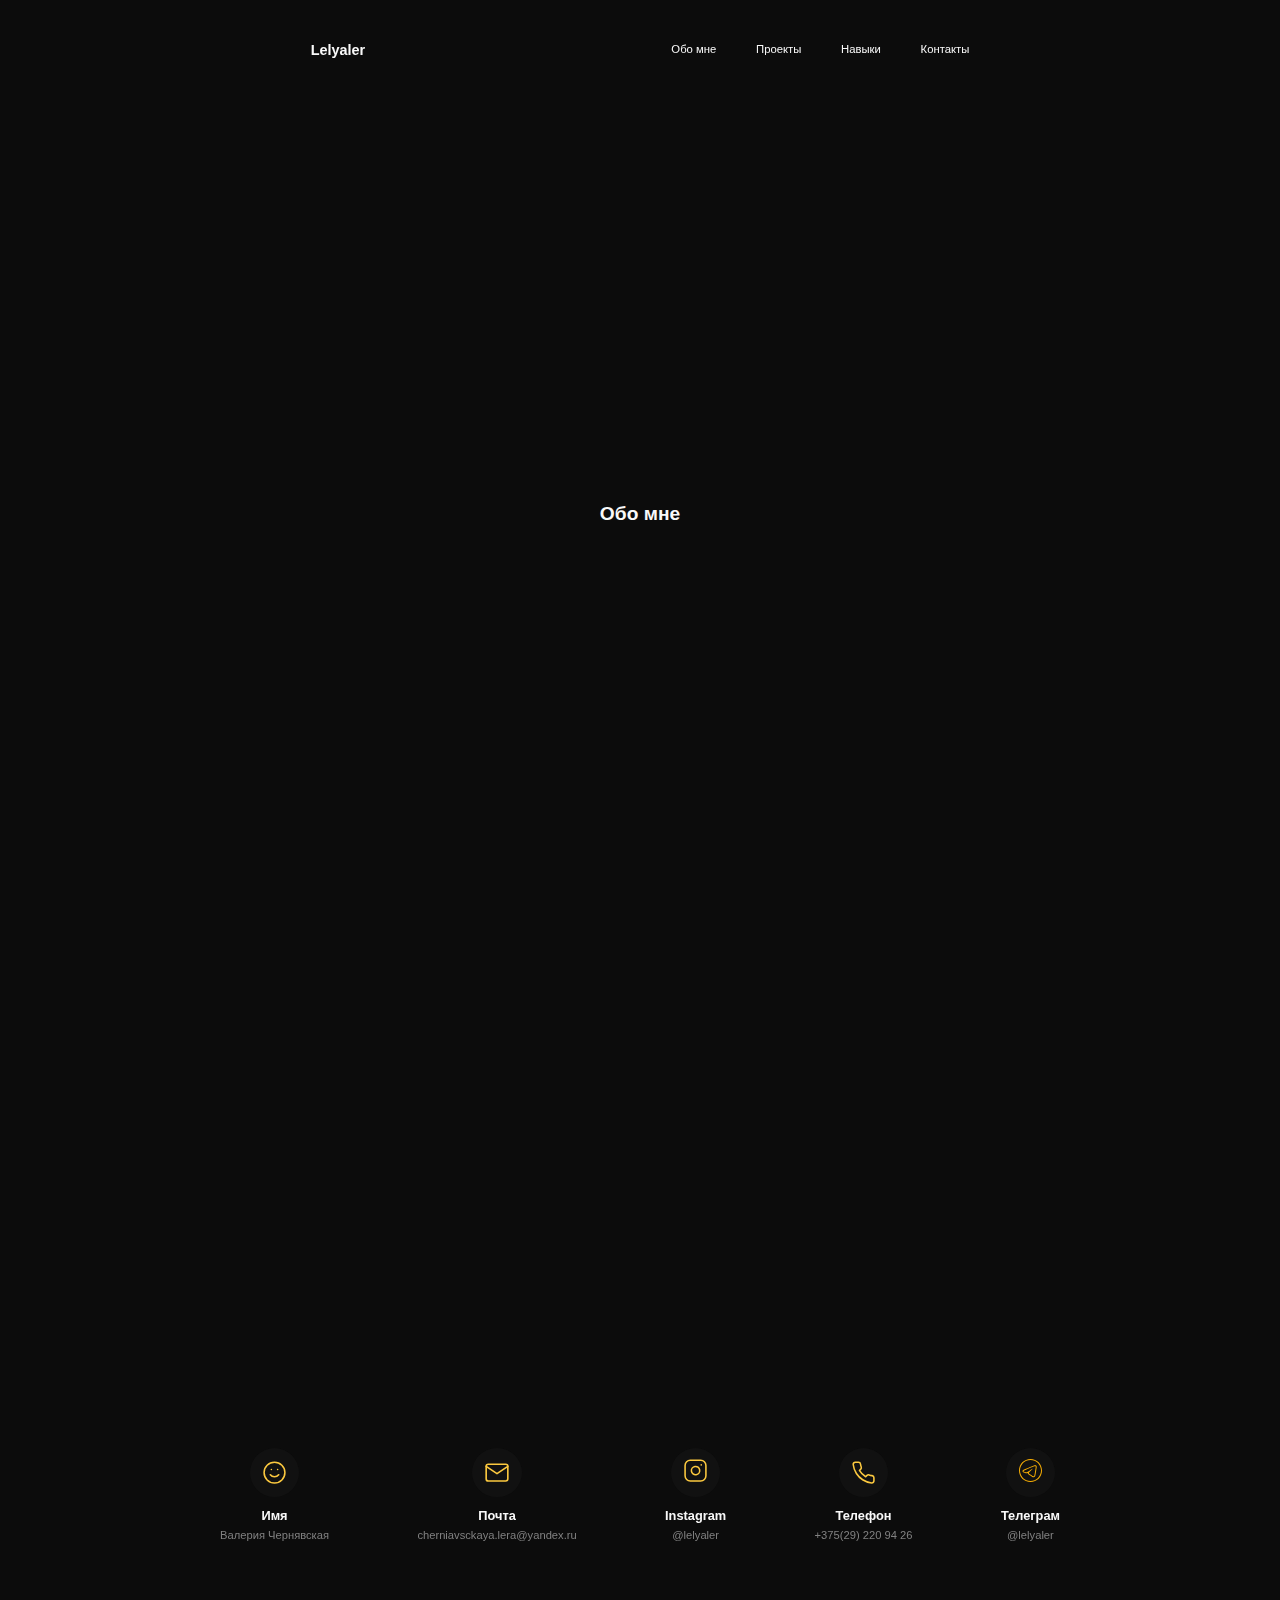
<file: index.htm>
﻿<!DOCTYPE html>
<html lang="ru">
  <head>
    <meta charset="UTF-8" />
    <meta http-equiv="X-UA-Compatible" content="IE=edge" />
    <meta name="viewport" content="width=device-width, initial-scale=1.0" />
    <link
      rel="icon"
      type="image/png"
      sizes="32x32"
      href="./images/favicon-32x32.png"
    />
    <link rel="stylesheet" href="style.css" />
    <title>Lelyaler Portfolio</title>
    <script src="./npm/gsap%403.12.5/dist/gsap.min.js"></script>
    <script src="./%40studio-freight/lenis%401.0.39/dist/lenis.min.js"></script>
    <script src="./ajax/libs/gsap/3.12.5/ScrollTrigger.min.js"></script>
    <script src="./splitting%401.0.6/dist/splitting.min.js"></script>
    <link rel="stylesheet" href="./splitting%401.0.6/dist/splitting.css" />

    <link
      rel="stylesheet"
      href="../splitting%401.0.6/dist/splitting-cells.css"
    />
  </head>
  <body>
    <div class="container">
      <header class="header">
        <div class="header__logo-block">
          <span class="header__logo">Lelyaler</span>
        </div>
        <nav class="header__nav">
          <ul class="header__nav-list">
            <li class="header__nav-item">
              <a href="#about" class="header__nav-link">Обо мне</a>
            </li>
            <li class="header__nav-item">
              <a href="#projects" class="header__nav-link">Проекты</a>
            </li>
            <li class="header__nav-item">
              <a href="#skills" class="header__nav-link">Навыки</a>
            </li>
            <li class="header__nav-item">
              <a href="#contacts" class="header__nav-link">Контакты</a>
            </li>
          </ul>
        </nav>
      </header>
      <main>
        <section class="information">
          <div class="information__about">
            <h1 class="information__title">
              Привет, меня зовут Лера
              <span class="information__hand">👋</span>
            </h1>
            <p class="information__subtitle">
              I`m
              <span class="information__subtitle-text"></span
              ><span class="pipe">|</span>
            </p>
            <div class="information__buttons">
              <a class="button button-yellow link link-btn" href="#projects"
                >Список работ</a
              >
              <a class="link link-btn button" href="#contacts">Контакты</a>
            </div>
          </div>
          <img
            class="information__image"
            src="./images/wwww.png"
            alt="main img"
          />
        </section>
        <section id="about" class="about">
          <div class="about__main">
            <h2 class="title" data-splitting="chars">Обо мне</h2>
            <p class="about__description" data-splitting="words">
              Я веб-разработчик с двухлетним опытом создания сайтов. Обладаю
              хорошими навыками в HTML, CSS и JavaScript. Занимаюсь разработкой
              сайтов "под ключ", включая: приобретение хостинга и домена,
              интеграцию верстки на CMS платформу WordPress, работу с хуками PHP
              и настройку админ-панели. Клиент сможет самостоятельно обновлять
              актуальную информацию на сайте без знаний кода. Я изучила
              необходимые технологии самостоятельно и применила их на практике,
              не прибегая к рекламным IT-курсам. Стремлюсь к постоянному
              профессиональному росту в веб-разработке и развиваюсь в области
              фронтенд-разработки.
            </p>
            <p class="about__description" data-splitting="words">
              Мои ключевые навыки: <br />
            </p>
            <p class="about__description" data-splitting="words">
              <strong>HTML и CSS:</strong>Уверенное знание семантического HTML,
              методологии БЭМ и написание чистого, поддерживаемого кода. Это
              улучшает читаемость, упрощает доработки, ускоряет загрузку сайта и
              повышает SEO-оптимизацию.<br />
            </p>
            <p class="about__description" data-splitting="words">
              <strong>JavaScript:</strong> Основы JavaScript, работа с DOM и
              создание интерактивных элементов для улучшения UX.<br />
            </p>
            <p class="about__description" data-splitting="words">
              <strong>Адаптивная и кросс-браузерная верстка:</strong> Создаю
              сайты, которые корректно работают на любых устройствах и во всех
              браузерах, даже если адаптивность не предусмотрена в макете. Это
              важно для удобства пользователей и может напрямую влиять на
              продажи, так как большинство посещений сейчас происходит с
              мобильных устройств.<br />
            </p>
            <p class="about__description" data-splitting="words">
              <strong>CSS Grid и Flexbox:</strong> Эффективное применение CSS
              Grid и Flexbox для создания гибких и адаптивных макетов.<br />
            </p>
            <p class="about__description" data-splitting="words">
              <strong>CSS-препроцессоры:</strong> Использую SCSS и LESS для
              написания модульного и масштабируемого кода, что упрощает
              поддержку и ускоряет процесс разработки за счет удобных функций
              препроцессоров, таких как вложенность и переменные.<br />
            </p>
            <p class="about__description" data-splitting="words">
              <strong>Инструменты сборки:</strong>
              Использование Gulp и Webpack для автоматизации процессов
              разработки, оптимизации и минификации кода, что ускоряет загрузку
              страниц и улучшает производительность сайта.<br />
            </p>
            <p class="about__description" data-splitting="words">
              <strong>CSS-фреймворки:</strong> Использование Tailwind CSS для
              быстрой и эффективной разработки интерфейсов. Этот фреймворк
              позволяет создавать гибкие и адаптивные макеты с минимальными
              трудозатратами, что ускоряет процесс разработки.<br />
            </p>
            <p class="about__description" data-splitting="words">
              <strong>WordPress и PHP:</strong> Уверенное создание сайтов на
              WordPress, разработка тем с нуля, кастомизация шаблонов и
              настройка функционала с использованием PHP.
            </p>
          </div>
          <div id="contacts" class="about__contacts">
            <ul class="about__list">
              <li class="about__list-item">
                <div class="about__contacts-img">
                  <img
                    src="./images/smile.svg"
                    class="about__contacts-icon"
                    alt="smile img"
                  />
                </div>
                <div class="about__contacts-info">
                  <h3 class="about__contacts-title">Имя</h3>
                  <span class="about__contacts-description"
                    >Валерия Чернявская</span
                  >
                </div>
              </li>
              <li class="about__list-item">
                <div class="about__contacts-img">
                  <img
                    src="./images/mail.svg"
                    class="about__contacts-icon"
                    alt="mail img"
                  />
                </div>
                <div class="about__contacts-info">
                  <h3 class="about__contacts-title">Почта</h3>
                  <span class="about__contacts-description"
                    >cherniavsckaya.lera@yandex.ru</span
                  >
                </div>
              </li>
              <li class="about__list-item">
                <div class="about__contacts-img">
                  <a href="https://www.instagram.com/lelyaler"
                    ><img
                      src="./images/instagram.svg"
                      class="about__contacts-icon"
                      alt="instagram img"
                  /></a>
                </div>
                <div class="about__contacts-info">
                  <h3 class="about__contacts-title">Instagram</h3>
                  <span class="about__contacts-description">@lelyaler</span>
                </div>
              </li>
              <li class="about__list-item">
                <div class="about__contacts-img">
                  <img
                    src="./images/phone.svg"
                    class="about__contacts-icon"
                    alt="phoone img"
                  />
                </div>
                <div class="about__contacts-info">
                  <h3 class="about__contacts-title">Телефон</h3>
                  <span class="about__contacts-description"
                    >+375(29) 220 94 26</span
                  >
                </div>
              </li>
              <li class="about__list-item">
                <div class="about__contacts-img">
                  <a href="https://t.me/lelyaler">
                    <img
                      src="./images/telegram.svg"
                      class="about__contacts-icon"
                      alt="telegram img"
                  /></a>
                </div>
                <div class="about__contacts-info">
                  <h3 class="about__contacts-title">Телеграм</h3>
                  <span class="about__contacts-description">@lelyaler</span>
                </div>
              </li>
            </ul>
          </div>
        </section>
        <section id="skills" class="skills">
          <div class="skills__inner">
            <h2 class="title" data-splitting="chars">Навыки</h2>
            <ul class="skills__list">
              <li class="skills__list-item">
                <div class="skills__list-item-inner">
                  <img
                    class="skills__item-img"
                    src="./images/html.svg"
                    alt="html logo"
                  />
                  <span class="skills__item-title">HTML5</span>
                </div>
              </li>
              <li class="skills__list-item">
                <div class="skills__list-item-inner">
                  <img
                    class="skills__item-img"
                    src="images/css.svg"
                    alt="css logo"
                  />
                  <span class="skills__item-title">CSS3</span>
                </div>
              </li>
              <li class="skills__list-item">
                <div class="skills__list-item-inner">
                  <img
                    class="skills__item-img"
                    src="./images/javascript.svg"
                    alt="javascript logo"
                  />
                  <span class="skills__item-title">JS</span>
                </div>
              </li>
              <li class="skills__list-item">
                <div class="skills__list-item-inner">
                  <img
                    class="skills__item-img"
                    src="./images/wordpress.svg"
                    alt="vuejs logo"
                  />
                  <span class="skills__item-title">WordPress</span>
                </div>
              </li>
              <li class="skills__list-item">
                <div class="skills__list-item-inner">
                  <img
                    class="skills__item-img"
                    src="./images/gulp.svg"
                    alt="gulp logo"
                  />
                  <span class="skills__item-title">Gulp</span>
                </div>
              </li>
              <li class="skills__list-item">
                <div class="skills__list-item-inner">
                  <img
                    class="skills__item-img"
                    src="./images/tailwind.svg"
                    alt="tailwind logo"
                  />
                  <span class="skills__item-title">Tailwind</span>
                </div>
              </li>
              <li class="skills__list-item">
                <div class="skills__list-item-inner">
                  <img
                    class="skills__item-img"
                    src="./images/sass.svg"
                    alt="sass logo"
                  />
                  <span class="skills__item-title">Sass</span>
                </div>
              </li>
              <li class="skills__list-item">
                <div class="skills__list-item-inner">
                  <img
                    class="skills__item-img"
                    src="./images/git.svg"
                    alt="git logo"
                  />
                  <span class="skills__item-title">Git</span>
                </div>
              </li>
            </ul>
          </div>
        </section>
        <section id="projects" class="projects">
          <h2 class="title" data-splitting="chars">Проекты</h2>
          <div class="projects__inner">
            <div class="projects__card">
              <div class="projects__card-img">
                <img
                  src="./images/Cyberpunk.jpg"
                  alt="Cyberpunk-img"
                  class="projects__card-image"
                />
              </div>
              <div class="projects__info">
                <h3 class="projects__info-title">Cyberpunk</h3>
                <div class="projects__link-container">
                  <a
                    class="link button button-yellow"
                    target="_blank"
                    href="https://lelyaler.github.io/Cyberpunk-only-html-css-js-/"
                  >
                    Посетить сайт
                  </a>
                  <a
                    class="link button"
                    target="_blank"
                    href="https://github.com/Lelyaler/Cyberpunk-only-html-css-js-?tab=readme-ov-file"
                  >
                    GitHub
                  </a>
                </div>
              </div>
            </div>
            <div class="projects__card">
              <div class="projects__card-img">
                <img
                  src="./images/Legal.png"
                  alt="Legal-img"
                  class="projects__card-image"
                />
              </div>
              <div class="projects__info">
                <h3 class="projects__info-title">Legal</h3>
                <div class="projects__link-container">
                  <a
                    class="link button button-yellow"
                    target="_blank"
                    href="https://lelyaler.github.io/Legal-website/"
                  >
                    Посетить сайт
                  </a>
                  <a
                    class="link button"
                    target="_blank"
                    href="https://github.com/Lelyaler/Legal-website"
                  >
                    GitHub
                  </a>
                </div>
              </div>
            </div>
            <div class="projects__card">
              <div class="projects__card-img">
                <img
                  src="./images/Symbiosis.png"
                  alt="Symbiosis"
                  class="projects__card-image"
                />
              </div>
              <div class="projects__info">
                <h3 class="projects__info-title">Symbiosis</h3>
                <div class="projects__link-container">
                  <a
                    class="link button button-yellow"
                    target="_blank"
                    href="https://symbioz.club/"
                  >
                    Посетить сайт
                  </a>
                  <a
                    class="link button"
                    target="_blank"
                    href="https://github.com/Lelyaler/Symbiosis"
                  >
                    GitHub
                  </a>
                </div>
              </div>
            </div>

            <div class="projects__card">
              <div class="projects__card-img">
                <img
                  src="./images/headphone.png"
                  alt="Headphone"
                  class="projects__card-image"
                />
              </div>
              <div class="projects__info">
                <h3 class="projects__info-title">Headphone</h3>
                <div class="projects__link-container">
                  <a
                    class="link button button-yellow"
                    target="_blank"
                    href="https://lelyaler.github.io/Headphone/"
                  >
                    Посетить сайт
                  </a>
                  <a
                    class="link button"
                    target="_blank"
                    href="https://github.com/Lelyaler/Headphone/tree/main"
                  >
                    GitHub
                  </a>
                </div>
              </div>
            </div>
            <div class="projects__card">
              <div class="projects__card-img">
                <img
                  src="./images/hike.png"
                  alt="hike"
                  class="projects__card-image"
                />
              </div>
              <div class="projects__info">
                <h3 class="projects__info-title">Bootstrap</h3>
                <div class="projects__link-container">
                  <a
                    class="link button button-yellow"
                    target="_blank"
                    href="https://lelyaler.github.io/hike/"
                  >
                    Посетить сайт
                  </a>
                  <a
                    class="link button"
                    target="_blank"
                    href="https://github.com/Lelyaler/hike"
                  >
                    GitHub
                  </a>
                </div>
              </div>
            </div>
            <div class="projects__card">
              <div class="projects__card-img">
                <img
                  src="./images/Tailwind.png"
                  alt="Tailwind-img"
                  class="projects__card-image"
                />
              </div>
              <div class="projects__info">
                <h3 class="projects__info-title">Tailwind</h3>
                <div class="projects__link-container">
                  <a
                    class="link button button-yellow"
                    target="_blank"
                    href="https://lelyaler.github.io/tailwind-site/"
                  >
                    Посетить сайт
                  </a>
                  <a
                    class="link button"
                    target="_blank"
                    href="https://github.com/Lelyaler/tailwind-site"
                  >
                    GitHub
                  </a>
                </div>
              </div>
            </div>
            <div class="projects__card">
              <div class="projects__card-img">
                <img
                  src="./images/event.png"
                  alt="Event-img"
                  class="projects__card-image"
                />
              </div>
              <div class="projects__info">
                <h3 class="projects__info-title">Event Agency</h3>
                <div class="projects__link-container">
                  <a
                    class="link button button-yellow"
                    target="_blank"
                    href="https://lelyaler.github.io/Event-Agency/"
                  >
                    Посетить сайт
                  </a>
                  <a
                    class="link button"
                    target="_blank"
                    href="https://github.com/Lelyaler/Event-Agency"
                  >
                    GitHub
                  </a>
                </div>
              </div>
            </div>
            <div class="projects__card">
              <div class="projects__card-img">
                <img
                  src="./images/Travel.jpg"
                  alt="Travel-img"
                  class="projects__card-image"
                />
              </div>
              <div class="projects__info">
                <h3 class="projects__info-title">Travel</h3>
                <div class="projects__link-container">
                  <a
                    class="link button button-yellow"
                    target="_blank"
                    href="https://lelyaler.github.io/Travel-website/"
                  >
                    Посетить сайт
                  </a>
                  <a
                    class="link button"
                    target="_blank"
                    href="https://github.com/Lelyaler/Travel-website"
                  >
                    GitHub
                  </a>
                </div>
              </div>
            </div>
            <div class="projects__card">
              <div class="projects__card-img">
                <img
                  src="./images/sneakmax.png"
                  alt="Tailwind-img"
                  class="projects__card-image"
                />
              </div>
              <div class="projects__info">
                <h3 class="projects__info-title">Sneakmax</h3>
                <div class="projects__link-container">
                  <a
                    class="link button button-yellow"
                    target="_blank"
                    href="https://lelyaler.github.io/Sneakmax/"
                  >
                    Посетить сайт
                  </a>
                  <a
                    class="link button"
                    target="_blank"
                    href="https://github.com/Lelyaler/Sneakmax"
                  >
                    GitHub
                  </a>
                </div>
              </div>
            </div>
            <div class="projects__card">
              <div class="projects__card-img">
                <img
                  src="./images/Animation-web.png"
                  alt="Animation-img"
                  class="projects__card-image"
                />
              </div>
              <div class="projects__info">
                <h3 class="projects__info-title">Animation-web</h3>
                <div class="projects__link-container">
                  <a
                    class="link button button-yellow"
                    target="_blank"
                    href="https://lelyaler.github.io/Animation-web/"
                  >
                    Посетить сайт
                  </a>
                  <a
                    class="link button"
                    target="_blank"
                    href="https://github.com/Lelyaler/Animation-web"
                  >
                    GitHub
                  </a>
                </div>
              </div>
            </div>
            <div class="projects__card">
              <div class="projects__card-img">
                <img
                  src="./images/WaveRider.jpg"
                  alt="WaveRider-img"
                  class="projects__card-image"
                />
              </div>
              <div class="projects__info">
                <h3 class="projects__info-title">WaveRider</h3>
                <div class="projects__link-container">
                  <a
                    class="link button button-yellow"
                    target="_blank"
                    href="https://lelyaler.github.io/WaveRider-website/"
                  >
                    Посетить сайт
                  </a>
                  <a
                    class="link button"
                    target="_blank"
                    href="https://github.com/Lelyaler/WaveRider-website"
                  >
                    GitHub
                  </a>
                </div>
              </div>
            </div>
          </div>
        </section>
      </main>
    </div>
    <script src="main.js"></script>
  </body>
</html>
</file>
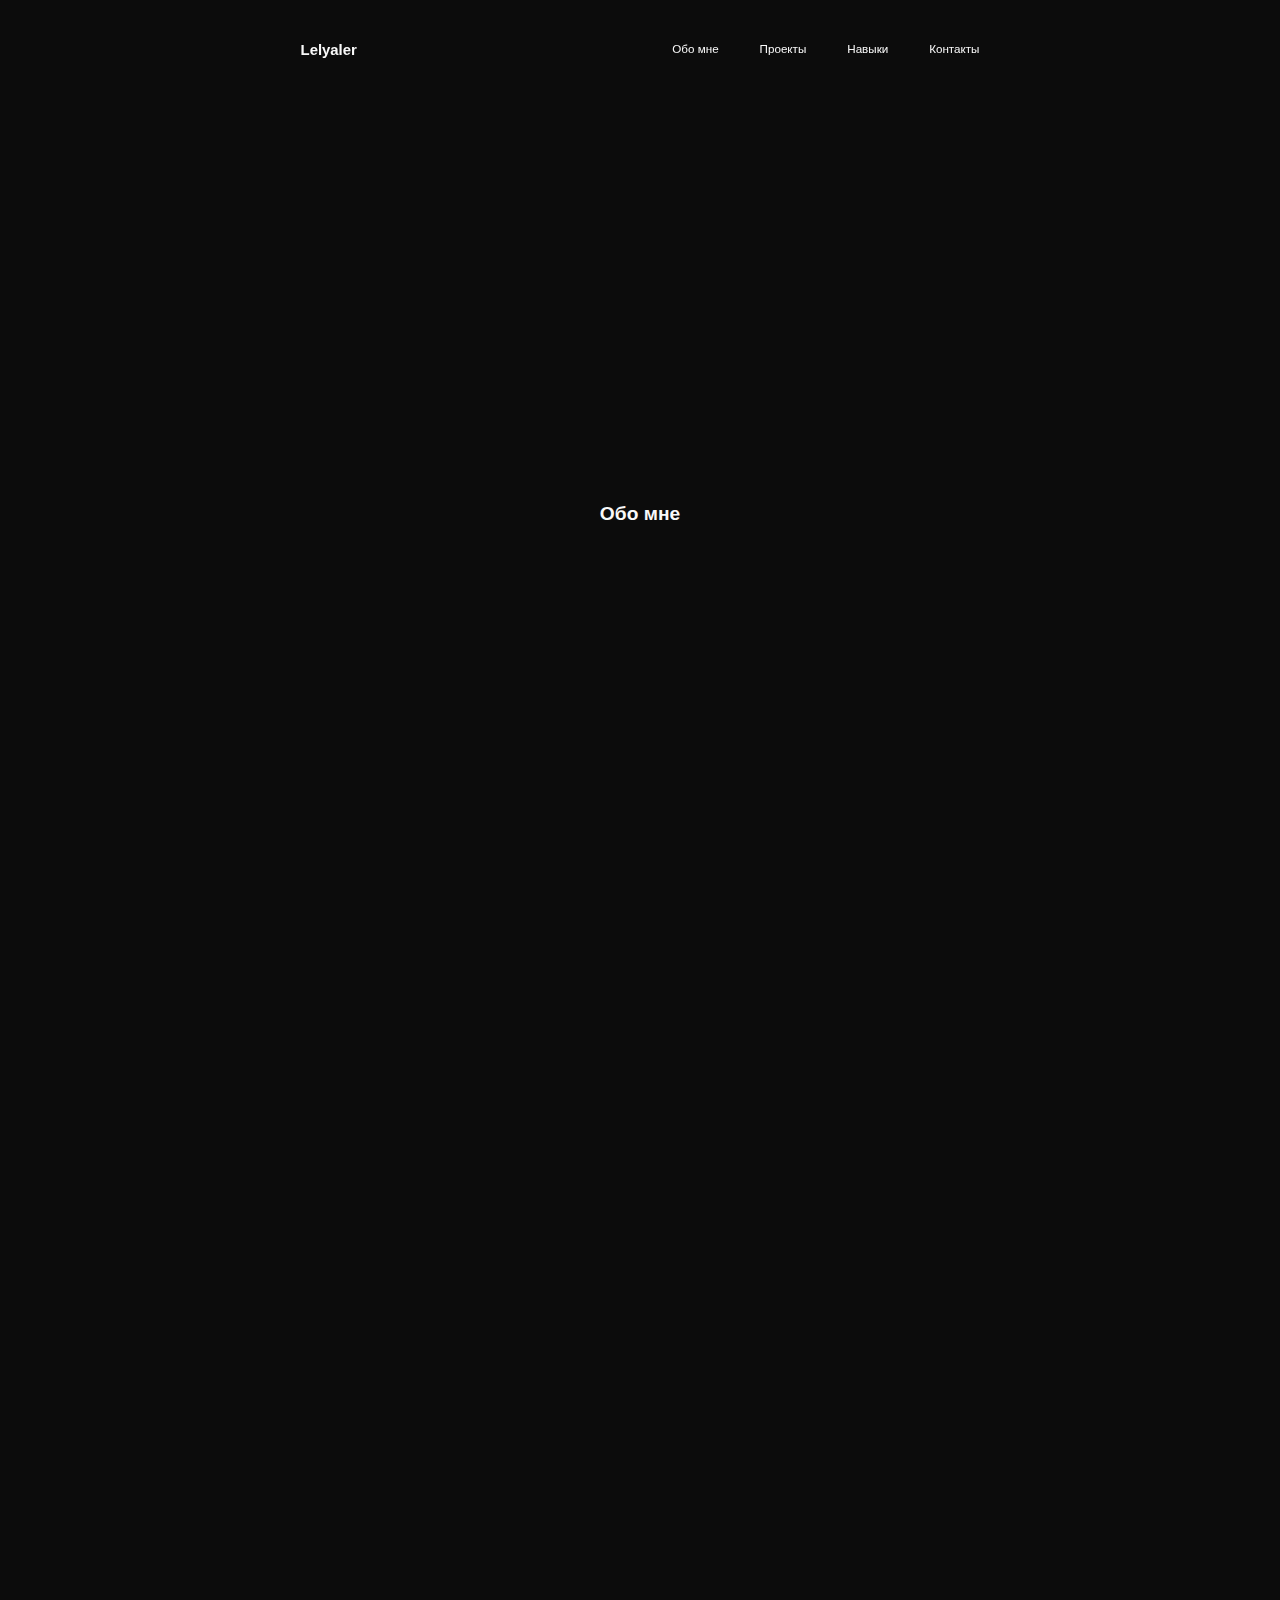
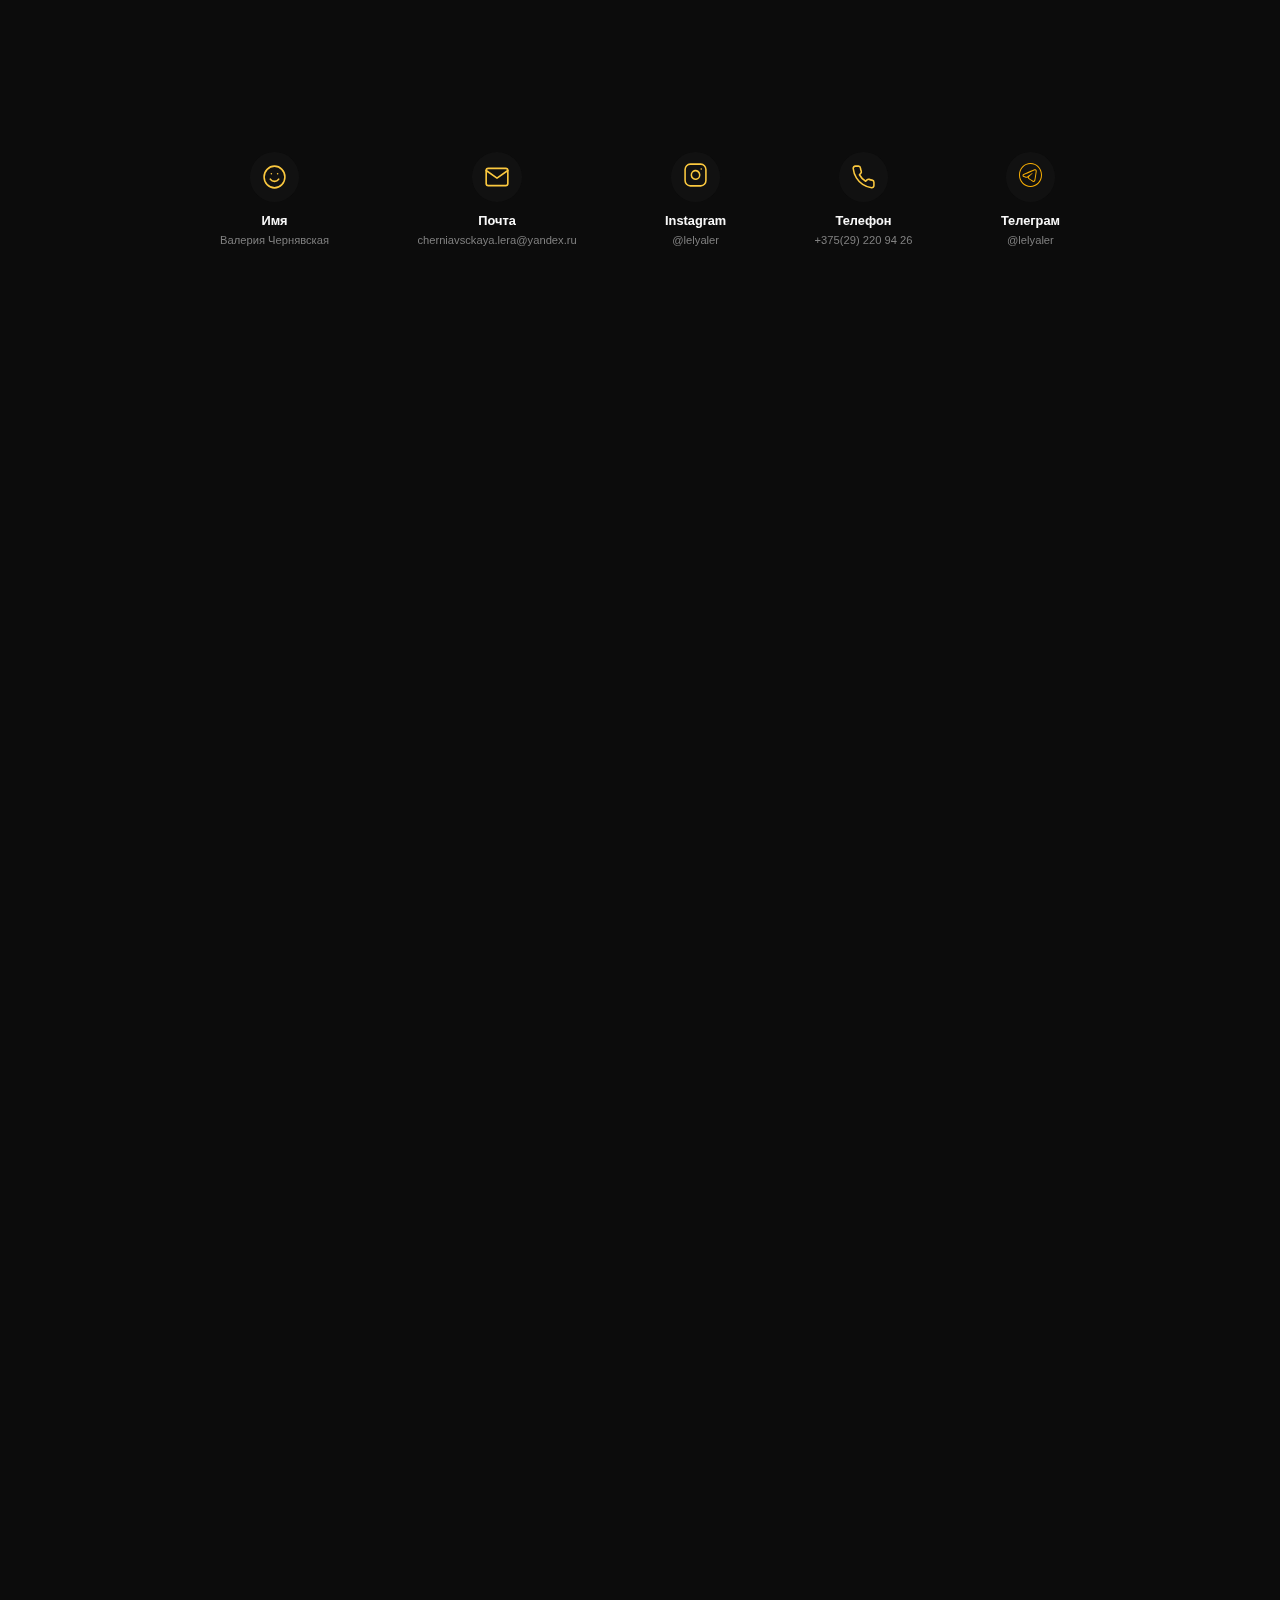
<file: index.html>
﻿<!DOCTYPE html>
<html lang="ru">
  <head>
    <meta charset="UTF-8" />
    <meta http-equiv="X-UA-Compatible" content="IE=edge" />
    <meta name="viewport" content="width=device-width, initial-scale=1.0" />
    <link
      rel="icon"
      type="image/png"
      sizes="32x32"
      href="./images/favicon-32x32.png"
    />
    <link rel="stylesheet" href="style.css" />
    <title>Lelyaler Portfolio</title>
    <script src="./npm/gsap%403.12.5/dist/gsap.min.js"></script>
    <script src="./%40studio-freight/lenis%401.0.39/dist/lenis.min.js"></script>
    <script src="./ajax/libs/gsap/3.12.5/ScrollTrigger.min.js"></script>
    <script src="./splitting%401.0.6/dist/splitting.min.js"></script>
    <link rel="stylesheet" href="./splitting%401.0.6/dist/splitting.css" />

    <link
      rel="stylesheet"
      href="../splitting%401.0.6/dist/splitting-cells.css"
    />
  </head>
  <body>
    <div class="container">
      <header class="header">
        <div class="header__logo-block">
          <span class="header__logo">Lelyaler</span>
        </div>
        <nav class="header__nav">
          <ul class="header__nav-list">
            <li class="header__nav-item">
              <a href="#about" class="header__nav-link">Обо мне</a>
            </li>
            <li class="header__nav-item">
              <a href="#projects" class="header__nav-link">Проекты</a>
            </li>
            <li class="header__nav-item">
              <a href="#skills" class="header__nav-link">Навыки</a>
            </li>
            <li class="header__nav-item">
              <a href="#contacts" class="header__nav-link">Контакты</a>
            </li>
          </ul>
        </nav>
      </header>
      <main>
        <section class="information">
          <div class="information__about">
            <h1 class="information__title">
              Привет, меня зовут Лера
              <span class="information__hand">👋</span>
            </h1>
            <p class="information__subtitle">
              I`m
              <span class="information__subtitle-text"></span
              ><span class="pipe">|</span>
            </p>
            <div class="information__buttons">
              <a class="button button-yellow link link-btn" href="#projects"
                >Список работ</a
              >
              <a class="link link-btn button" href="#contacts">Контакты</a>
            </div>
          </div>
          <img
            class="information__image"
            src="./images/wwww.png"
            alt="main img"
          />
        </section>
        <section id="about" class="about">
          <div class="about__main">
            <h2 class="title" data-splitting="chars">Обо мне</h2>
            <p class="about__description" data-splitting="words">
              Я веб-разработчик с двухлетним опытом создания сайтов. В настоящее
              время работаю фронтенд-разработчиком в компании
              <strong>MaxBitSolution (iGaming)</strong>, где занимаюсь
              разработкой адаптивных веб-интерфейсов, а также созданием и
              кастомизацией шаблонов на WordPress. Параллельно с работой в найме
              я готова брать проекты на фрилансе, помогая клиентам реализовывать
              идеи.<br />
            </p>
            <p class="about__description" data-splitting="words">
              Я изучила необходимые технологии самостоятельно и применила их на
              практике, не прибегая к рекламным IT-курсам. Развиваюсь в области
              фронтенд-разработки.<br />
            </p>
            <p class="about__description" data-splitting="words">
              Обладаю хорошими навыками в
              <strong>HTML, CSS и JavaScript</strong>. Занимаюсь разработкой
              сайтов "под ключ", включая: приобретение хостинга и домена,
              интеграцию верстки на CMS платформу WordPress, работу с хуками PHP
              и настройку админ-панели. Клиент сможет обновлять актуальную
              информацию на сайте без знаний кода. Я готова создать сайт по
              вашим референсам: даже если у вас нет готового макета, достаточно
              иметь представление о том, как должен выглядеть и работать ваш
              будущий сайт. Мы вместе обсудим идеи, и я предложу оптимальное
              решение, которое будет соответствовать вашим ожиданиям.<br />
            </p>

            <p class="about__description" data-splitting="words">
              <strong>Мои ключевые навыки: </strong> <br />
            </p>
            <p class="about__description" data-splitting="words">
              <strong>HTML и CSS:</strong> Уверенное знание семантического HTML,
              методологии БЭМ и написание чистого, поддерживаемого кода. Это
              улучшает читаемость, упрощает доработки, ускоряет загрузку сайта и
              повышает SEO-оптимизацию.<br />
            </p>
            <p class="about__description" data-splitting="words">
              <strong>JavaScript:</strong> Основы JavaScript, работа с DOM и
              создание интерактивных элементов для улучшения UX.<br />
            </p>
            <p class="about__description" data-splitting="words">
              <strong>Адаптивная и кросс-браузерная верстка:</strong> Создаю
              сайты, которые корректно работают на любых устройствах и во всех
              браузерах, даже если адаптивность не предусмотрена в макете. Это
              важно для удобства пользователей и может напрямую влиять на
              продажи, так как большинство посещений сейчас происходит с
              мобильных устройств.<br />
            </p>
            <p class="about__description" data-splitting="words">
              <strong>CSS Grid и Flexbox:</strong> Эффективное применение CSS
              Grid и Flexbox для создания гибких и адаптивных макетов.<br />
            </p>
            <p class="about__description" data-splitting="words">
              <strong>CSS-препроцессоры:</strong> Если требуется использую SCSS
              и LESS для написания модульного и масштабируемого кода, что
              упрощает поддержку и ускоряет процесс разработки за счет удобных
              функций препроцессоров, таких как вложенность.<br />
            </p>
            <p class="about__description" data-splitting="words">
              <strong>Инструменты сборки:</strong>
              Использование Gulp и Webpack для автоматизации процессов
              разработки, оптимизации и минификации кода, что ускоряет загрузку
              страниц и улучшает производительность сайта.<br />
            </p>
            <p class="about__description" data-splitting="words">
              <strong>CSS-фреймворки:</strong> Работала с Tailwind CSS для
              быстрой и эффективной разработки интерфейсов. Этот фреймворк
              позволяет создавать страницы с минимальными трудозатратами, что
              ускоряет процесс разработки.<br />
            </p>
            <p class="about__description" data-splitting="words">
              <strong>WordPress и PHP:</strong> Уверенное создание сайтов на
              WordPress, разработка тем с нуля, кастомизация шаблонов и
              настройка функционала с использованием PHP.<br />
            </p>
            <p class="about__description" data-splitting="words">
              <strong>Docker:</strong> Опыт работы с Docker для создания и
              управления контейнерами, что упрощает развертывание и тестирование
              проектов в изолированных средах.<br />
            </p>
            <p class="about__description" data-splitting="words">
              <strong>Git и GitLab:</strong> Активное использование Git для
              контроля версий и управления кодом. Опыт работы с GitLab, что
              позволяет автоматизировать процессы тестирования и деплоя.<br />
            </p>
          </div>
          <div id="contacts" class="about__contacts">
            <ul class="about__list">
              <li class="about__list-item">
                <div class="about__contacts-img">
                  <img
                    src="./images/smile.svg"
                    class="about__contacts-icon"
                    alt="smile img"
                  />
                </div>
                <div class="about__contacts-info">
                  <h3 class="about__contacts-title">Имя</h3>
                  <span class="about__contacts-description"
                    >Валерия Чернявская</span
                  >
                </div>
              </li>
              <li class="about__list-item">
                <div class="about__contacts-img">
                  <img
                    src="./images/mail.svg"
                    class="about__contacts-icon"
                    alt="mail img"
                  />
                </div>
                <div class="about__contacts-info">
                  <h3 class="about__contacts-title">Почта</h3>
                  <span class="about__contacts-description"
                    >cherniavsckaya.lera@yandex.ru</span
                  >
                </div>
              </li>
              <li class="about__list-item">
                <div class="about__contacts-img">
                  <a href="https://www.instagram.com/lelyaler"
                    ><img
                      src="./images/instagram.svg"
                      class="about__contacts-icon"
                      alt="instagram img"
                  /></a>
                </div>
                <div class="about__contacts-info">
                  <h3 class="about__contacts-title">Instagram</h3>
                  <span class="about__contacts-description">@lelyaler</span>
                </div>
              </li>
              <li class="about__list-item">
                <div class="about__contacts-img">
                  <img
                    src="./images/phone.svg"
                    class="about__contacts-icon"
                    alt="phoone img"
                  />
                </div>
                <div class="about__contacts-info">
                  <h3 class="about__contacts-title">Телефон</h3>
                  <span class="about__contacts-description"
                    >+375(29) 220 94 26</span
                  >
                </div>
              </li>
              <li class="about__list-item">
                <div class="about__contacts-img">
                  <a href="https://t.me/lelyaler">
                    <img
                      src="./images/telegram.svg"
                      class="about__contacts-icon"
                      alt="telegram img"
                  /></a>
                </div>
                <div class="about__contacts-info">
                  <h3 class="about__contacts-title">Телеграм</h3>
                  <span class="about__contacts-description">@lelyaler</span>
                </div>
              </li>
            </ul>
          </div>
        </section>
        <section id="skills" class="skills">
          <div class="skills__inner">
            <h2 class="title" data-splitting="chars">Навыки</h2>
            <ul class="skills__list">
              <li class="skills__list-item">
                <div class="skills__list-item-inner">
                  <img
                    class="skills__item-img"
                    src="./images/html.svg"
                    alt="html logo"
                  />
                  <span class="skills__item-title">HTML5</span>
                </div>
              </li>
              <li class="skills__list-item">
                <div class="skills__list-item-inner">
                  <img
                    class="skills__item-img"
                    src="images/css.svg"
                    alt="css logo"
                  />
                  <span class="skills__item-title">CSS3</span>
                </div>
              </li>
              <li class="skills__list-item">
                <div class="skills__list-item-inner">
                  <img
                    class="skills__item-img"
                    src="./images/javascript.svg"
                    alt="javascript logo"
                  />
                  <span class="skills__item-title">JS</span>
                </div>
              </li>
              <li class="skills__list-item">
                <div class="skills__list-item-inner">
                  <img
                    class="skills__item-img"
                    src="./images/wordpress.svg"
                    alt="vuejs logo"
                  />
                  <span class="skills__item-title">WordPress</span>
                </div>
              </li>

              <li class="skills__list-item">
                <div class="skills__list-item-inner">
                  <img
                    class="skills__item-img"
                    src="./images/git.svg"
                    alt="git logo"
                  />
                  <span class="skills__item-title">Git</span>
                </div>
              </li>
              <li class="skills__list-item">
                <div class="skills__list-item-inner">
                  <img
                    class="skills__item-img"
                    src="./images/free-icon-docker-919853.png"
                    alt="docker logo"
                  />
                  <span class="skills__item-title">Docker</span>
                </div>
              </li>
              <li class="skills__list-item">
                <div class="skills__list-item-inner">
                  <img
                    class="skills__item-img"
                    src="./images/gitlab (1).svg"
                    alt="gitlab logo"
                  />
                  <span class="skills__item-title">Gitlab</span>
                </div>
              </li>
              <li class="skills__list-item">
                <div class="skills__list-item-inner">
                  <img
                    class="skills__item-img"
                    src="./images/gulp.svg"
                    alt="gulp logo"
                  />
                  <span class="skills__item-title">Gulp</span>
                </div>
              </li>
              <li class="skills__list-item">
                <div class="skills__list-item-inner">
                  <img
                    class="skills__item-img"
                    src="./images/tailwind.svg"
                    alt="tailwind logo"
                  />
                  <span class="skills__item-title">Tailwind</span>
                </div>
              </li>
              <li class="skills__list-item">
                <div class="skills__list-item-inner">
                  <img
                    class="skills__item-img"
                    src="./images/sass.svg"
                    alt="sass logo"
                  />
                  <span class="skills__item-title">Sass</span>
                </div>
              </li>
            </ul>
          </div>
        </section>
        <section id="projects" class="projects">
          <h2 class="title" data-splitting="chars">Проекты</h2>
          <div class="projects__inner">
            <div class="projects__card">
              <div class="projects__card-img">
                <img
                  src="./images/Cyberpunk.jpg"
                  alt="Cyberpunk-img"
                  class="projects__card-image"
                />
              </div>
              <div class="projects__info">
                <h3 class="projects__info-title">Cyberpunk</h3>
                <div class="projects__link-container">
                  <a
                    class="link button button-yellow"
                    target="_blank"
                    href="https://lelyaler.github.io/Cyberpunk-only-html-css-js-/"
                  >
                    Посетить сайт
                  </a>
                  <a
                    class="link button"
                    target="_blank"
                    href="https://github.com/Lelyaler/Cyberpunk-only-html-css-js-?tab=readme-ov-file"
                  >
                    GitHub
                  </a>
                </div>
              </div>
            </div>
            <div class="projects__card">
              <div class="projects__card-img">
                <img
                  src="./images/Legal.png"
                  alt="Legal-img"
                  class="projects__card-image"
                />
              </div>
              <div class="projects__info">
                <h3 class="projects__info-title">Legal</h3>
                <div class="projects__link-container">
                  <a
                    class="link button button-yellow"
                    target="_blank"
                    href="https://lelyaler.github.io/Legal-website/"
                  >
                    Посетить сайт
                  </a>
                  <a
                    class="link button"
                    target="_blank"
                    href="https://github.com/Lelyaler/Legal-website"
                  >
                    GitHub
                  </a>
                </div>
              </div>
            </div>
            <div class="projects__card">
              <div class="projects__card-img">
                <img
                  src="./images/Symbiosis.png"
                  alt="Symbiosis"
                  class="projects__card-image"
                />
              </div>
              <div class="projects__info">
                <h3 class="projects__info-title">Symbiosis</h3>
                <div class="projects__link-container">
                  <a
                    class="link button button-yellow"
                    target="_blank"
                    href="https://symbioz.club/"
                  >
                    Посетить сайт
                  </a>
                  <a
                    class="link button"
                    target="_blank"
                    href="https://github.com/Lelyaler/Symbiosis"
                  >
                    GitHub
                  </a>
                </div>
              </div>
            </div>

            <div class="projects__card">
              <div class="projects__card-img">
                <img
                  src="./images/headphone.png"
                  alt="Headphone"
                  class="projects__card-image"
                />
              </div>
              <div class="projects__info">
                <h3 class="projects__info-title">Headphone</h3>
                <div class="projects__link-container">
                  <a
                    class="link button button-yellow"
                    target="_blank"
                    href="https://lelyaler.github.io/Headphone/"
                  >
                    Посетить сайт
                  </a>
                  <a
                    class="link button"
                    target="_blank"
                    href="https://github.com/Lelyaler/Headphone/tree/main"
                  >
                    GitHub
                  </a>
                </div>
              </div>
            </div>
            <div class="projects__card">
              <div class="projects__card-img">
                <img
                  src="./images/hike.png"
                  alt="hike"
                  class="projects__card-image"
                />
              </div>
              <div class="projects__info">
                <h3 class="projects__info-title">Bootstrap</h3>
                <div class="projects__link-container">
                  <a
                    class="link button button-yellow"
                    target="_blank"
                    href="https://lelyaler.github.io/hike/"
                  >
                    Посетить сайт
                  </a>
                  <a
                    class="link button"
                    target="_blank"
                    href="https://github.com/Lelyaler/hike"
                  >
                    GitHub
                  </a>
                </div>
              </div>
            </div>
            <div class="projects__card">
              <div class="projects__card-img">
                <img
                  src="./images/Tailwind.png"
                  alt="Tailwind-img"
                  class="projects__card-image"
                />
              </div>
              <div class="projects__info">
                <h3 class="projects__info-title">Tailwind</h3>
                <div class="projects__link-container">
                  <a
                    class="link button button-yellow"
                    target="_blank"
                    href="https://lelyaler.github.io/tailwind-site/"
                  >
                    Посетить сайт
                  </a>
                  <a
                    class="link button"
                    target="_blank"
                    href="https://github.com/Lelyaler/tailwind-site"
                  >
                    GitHub
                  </a>
                </div>
              </div>
            </div>
            <div class="projects__card">
              <div class="projects__card-img">
                <img
                  src="./images/event.png"
                  alt="Event-img"
                  class="projects__card-image"
                />
              </div>
              <div class="projects__info">
                <h3 class="projects__info-title">Event Agency</h3>
                <div class="projects__link-container">
                  <a
                    class="link button button-yellow"
                    target="_blank"
                    href="https://lelyaler.github.io/Event-Agency/"
                  >
                    Посетить сайт
                  </a>
                  <a
                    class="link button"
                    target="_blank"
                    href="https://github.com/Lelyaler/Event-Agency"
                  >
                    GitHub
                  </a>
                </div>
              </div>
            </div>
            <div class="projects__card">
              <div class="projects__card-img">
                <img
                  src="./images/Travel.jpg"
                  alt="Travel-img"
                  class="projects__card-image"
                />
              </div>
              <div class="projects__info">
                <h3 class="projects__info-title">Travel</h3>
                <div class="projects__link-container">
                  <a
                    class="link button button-yellow"
                    target="_blank"
                    href="https://lelyaler.github.io/Travel-website/"
                  >
                    Посетить сайт
                  </a>
                  <a
                    class="link button"
                    target="_blank"
                    href="https://github.com/Lelyaler/Travel-website"
                  >
                    GitHub
                  </a>
                </div>
              </div>
            </div>
            <div class="projects__card">
              <div class="projects__card-img">
                <img
                  src="./images/sneakmax.png"
                  alt="Tailwind-img"
                  class="projects__card-image"
                />
              </div>
              <div class="projects__info">
                <h3 class="projects__info-title">Sneakmax</h3>
                <div class="projects__link-container">
                  <a
                    class="link button button-yellow"
                    target="_blank"
                    href="https://lelyaler.github.io/Sneakmax/"
                  >
                    Посетить сайт
                  </a>
                  <a
                    class="link button"
                    target="_blank"
                    href="https://github.com/Lelyaler/Sneakmax"
                  >
                    GitHub
                  </a>
                </div>
              </div>
            </div>
            <div class="projects__card">
              <div class="projects__card-img">
                <img
                  src="./images/Animation-web.png"
                  alt="Animation-img"
                  class="projects__card-image"
                />
              </div>
              <div class="projects__info">
                <h3 class="projects__info-title">Animation-web</h3>
                <div class="projects__link-container">
                  <a
                    class="link button button-yellow"
                    target="_blank"
                    href="https://lelyaler.github.io/Animation-web/"
                  >
                    Посетить сайт
                  </a>
                  <a
                    class="link button"
                    target="_blank"
                    href="https://github.com/Lelyaler/Animation-web"
                  >
                    GitHub
                  </a>
                </div>
              </div>
            </div>
            <div class="projects__card">
              <div class="projects__card-img">
                <img
                  src="./images/WaveRider.jpg"
                  alt="WaveRider-img"
                  class="projects__card-image"
                />
              </div>
              <div class="projects__info">
                <h3 class="projects__info-title">WaveRider</h3>
                <div class="projects__link-container">
                  <a
                    class="link button button-yellow"
                    target="_blank"
                    href="https://lelyaler.github.io/WaveRider-website/"
                  >
                    Посетить сайт
                  </a>
                  <a
                    class="link button"
                    target="_blank"
                    href="https://github.com/Lelyaler/WaveRider-website"
                  >
                    GitHub
                  </a>
                </div>
              </div>
            </div>
          </div>
        </section>
      </main>
    </div>
    <script src="main.js"></script>
  </body>
</html>
</file>
<file: style.css>
﻿@import url("../css2");
* {
  box-sizing: border-box;
}

html {
  line-height: 1.15;
  -webkit-text-size-adjust: 100%;
}

ul {
  list-style: none;
}

body {
  margin: 0;
}

main {
  display: block;
}

h1 {
  font-size: 2em;
  margin: 0.67em 0;
}

hr {
  box-sizing: content-box;
  height: 0;
  overflow: visible;
}

pre {
  font-family: monospace, monospace;
  font-size: 1em;
}

a {
  background-color: transparent;
}

a {
  text-decoration: none;
  font-weight: 500;
}

abbr[title] {
  border-bottom: none;
  text-decoration: underline;
  -webkit-text-decoration: underline dotted;
  text-decoration: underline dotted;
}

b,
strong {
  font-weight: bolder;
}

code,
kbd,
samp {
  font-family: monospace, monospace;
  font-size: 1em;
}

small {
  font-size: 80%;
}

sub,
sup {
  font-size: 75%;
  line-height: 0;
  position: relative;
  vertical-align: baseline;
}

sub {
  bottom: -0.25em;
}

sup {
  top: -0.5em;
}

img {
  border-style: none;
  pointer-events: none;
}

button,
input,
optgroup,
select,
textarea {
  font-family: inherit;
  font-size: 100%;
  line-height: 1.15;
  margin: 0;
}

button,
input {
  overflow: visible;
}

button,
select {
  text-transform: none;
}

button,
[type="button"],
[type="reset"],
[type="submit"] {
  -webkit-appearance: button;
}

button::-moz-focus-inner,
[type="button"]::-moz-focus-inner,
[type="reset"]::-moz-focus-inner,
[type="submit"]::-moz-focus-inner {
  border-style: none;
  padding: 0;
}

button:-moz-focusring,
[type="button"]:-moz-focusring,
[type="reset"]:-moz-focusring,
[type="submit"]:-moz-focusring {
  outline: 1px dotted ButtonText;
}

fieldset {
  padding: 0.35em 0.75em 0.625em;
}

legend {
  box-sizing: border-box;
  color: inherit;
  display: table;
  max-width: 100%;
  padding: 0;
  white-space: normal;
}

progress {
  vertical-align: baseline;
}

textarea {
  overflow: auto;
}

[type="checkbox"],
[type="radio"] {
  box-sizing: border-box;
  padding: 0;
}

[type="number"]::-webkit-inner-spin-button,
[type="number"]::-webkit-outer-spin-button {
  height: auto;
}

[type="search"] {
  -webkit-appearance: textfield;
  outline-offset: -2px;
}

[type="search"]::-webkit-search-decoration {
  -webkit-appearance: none;
}

::-webkit-file-upload-button {
  -webkit-appearance: button;
  font: inherit;
}

details {
  display: block;
}

summary {
  display: list-item;
}

template {
  display: none;
}

[hidden] {
  display: none;
}

h1,
h2,
h3,
h4 {
  margin: 0;
  padding: 0;
}

html {
  font-size: 1vw;
}

body {
  background-color: #0c0c0c;
  color: #f9f9f9;
  font-family: "DM Sans", sans-serif;
  font-weight: 500;
}

.element-show {
  opacity: 1;
  transition: all 1.5s;
  transform: translateY(3%);
}

.container {
  width: 65.625rem;
  padding-top: 2.1875rem;
  margin: 0 auto;
}

.header {
  display: flex;
  justify-content: space-between;
  align-items: center;
}
.header__logo {
  font-size: 1.4375rem;
  font-weight: 700;
  -webkit-user-select: none;
  -moz-user-select: none;
  user-select: none;
}
.header__logo-block {
  transition: 1s all;
}
.header__logo-block:hover {
  transform: rotate(360deg);
}
.header__nav {
  width: 50%;
}
.header__nav-item {
  position: relative;
}
.header__nav-item::after {
  content: "";
  display: block;
  position: absolute;
  bottom: -0.3125rem;
  left: 0;
  width: 0%;
  height: 0.1875rem;
  background-color: #fdca40;
  transition: all 0.5s;
}
.header__nav-item:hover::after {
  width: 100%;
}
.header__nav-list {
  display: flex;
  justify-content: space-between;
}
.header__nav-link {
  color: #f9f9f9;
  font-size: 1.125rem;
}

.pipe {
  color: #828282;
  display: inline-block;
}

.information {
  margin-top: 6.875rem;
  display: flex;
  justify-content: space-between;
}

.information__image {
  width: 28.75rem;
  height: 25.9375rem;
}
.information__about {
  padding-top: 50px;
}
.information__title {
  width: 60%;
  line-height: 2.7rem;
}
.information__subtitle {
  margin-top: 1.125rem;
  margin-bottom: 2.1875rem;
  color: #828282;
}
.information__hand {
  display: inline-block;
  color: #fdca40;
  animation: hand 1.5s infinite alternate linear;
}
.information .button-yellow {
  margin-right: 1.25rem;
}

.button {
  padding: 0.75rem 1.875rem;
  background-color: transparent;
  color: #f9f9f9;
  border: 0.0625rem solid #333;
  cursor: pointer;
  transition: all 0.2s;
}
.button-yellow {
  background-color: #fdca40;
  color: #171717;
  border: none;
}
.button-yellow:hover {
  background-color: #c99b1f;
}

.about {
  margin-top: 1rem;
}
.about__main {
  width: 65%;
  margin: 0 auto;
  text-align: center;
}
.about__description {
  font-weight: 400;
  color: #828282;
  line-height: 1.8rem;
}
.about__description .word {
  opacity: 0;
}
.about__list {
  display: flex;
  justify-content: space-between;
  align-items: center;
  text-align: center;
  padding-inline-start: 0;
}
.about__list-item {
  opacity: 0;
  transform: translateY(100%);
}
.about__contacts {
  margin-top: 6.25rem;
}
.about__contacts-icon {
  width: 2rem;
  height: 2rem;
}
.about__contacts-img {
  width: 3.875rem;
  height: 3.875rem;
  margin: 0 auto;
  background-color: #121212;
  border-radius: 50%;
  display: flex;
  justify-content: center;
  align-items: center;
  transition: all 0.3s;
  cursor: pointer;
}
.about__contacts-img:hover {
  transform: translateY(-0.625rem);
  background: #828282;
}
.about__contacts-title {
  margin-top: 0.9375rem;
  margin-bottom: 0.3125rem;
  font-weight: 700;
  font-size: 1rem;
}
.about__contacts-description {
  font-weight: 400;
  font-size: 0.875rem;
  color: #828282;
}

.title {
  font-weight: 700;
  font-size: 1.5rem;
}
.title .char {
  opacity: 0;
}

.skills__inner {
  text-align: center;
  padding-top: 8.125rem;
  padding-bottom: 8.125rem;
}
.skills__list {
  display: flex;
  justify-content: center;
  margin-top: 1.5625rem;
  padding-inline-start: 0rem;
  opacity: 0;
  transform: translateY(100%);
}
.skills__list-item {
  margin-right: 0.3125rem;
  margin-left: 0.3125rem;
}
.skills__list-item-inner {
  perspective: 12.5rem;
  padding: 2.1875rem;
  background-color: #121212;
  display: flex;
  align-items: center;
  flex-direction: column;
  animation-iteration-count: 1;
}
.skills__item-img {
  width: 3.75rem;
  height: 3.875rem;
}
.skills__item-title {
  margin-top: 0.9375rem;
}

.projects {
  text-align: center;
}
.projects__inner {
  display: flex;
  flex-wrap: wrap;
  justify-content: center;
  align-items: center;
  margin-top: 1.5625rem;
}
.projects__card {
  width: 35%;
  background-color: #121212;
  padding: 1.25rem 1.5625rem 1.25rem 1.5625rem;
  border: 0.0625rem solid #333;
  margin-right: 0.625rem;
  margin-left: 0.625rem;
  margin-bottom: 1.25rem;
  opacity: 0;
  transform: translateY(100%);
}
.projects__card-img {
  width: 100%;

  margin-bottom: 0.625rem;
}
.projects__card-image {
  width: 100%;
  height: 13em;
}
.projects__info {
  -moz-text-align-last: left;
  text-align-last: left;
  display: flex;
  flex-direction: column;
}
.projects__info-tech {
  color: #828282;
  font-size: 0.875rem;
}
.projects__info-title {
  margin-bottom: 0.125rem;
}

.animated-skill {
  animation: skill_card 1.5s 1;
}

@keyframes hand {
  0% {
    transform: rotate(45deg);
  }
  100% {
    transform: rotate(0deg);
  }
}
@keyframes skill_card {
  0% {
    transform: rotateY(0deg);
  }
  100% {
    transform: rotateY(360deg);
  }
}
@media screen and (max-width: 1110px) {
  html {
    font-size: 1.2727272727vw;
  }
  .container {
    width: 100%;
    padding-right: 2.25rem;
    padding-left: 2.25rem;
  }
  .projects__link-container {
    flex-direction: column;
  }
  .projects__link-container .button-yellow {
    margin-bottom: 1.25rem;
  }
  .link {
    width: 100%;
  }
  .button {
    width: 100%;
  }
}
@media screen and (max-width: 940px) {
  html {
    font-size: 1.4893617021vw;
  }
  .skills__list {
    flex-wrap: wrap;
    width: -moz-fit-content;
    width: fit-content;
  }
  .skills__list-item {
    flex-basis: 30%;
    align-items: center;
    justify-content: center;
    margin-bottom: 0.625rem;
  }
}
@media screen and (max-width: 750px) {
  html {
    font-size: 1.8666666667vw;
  }
  .header__nav {
    width: 70%;
  }
  .projects__card {
    width: 46%;
  }
  .information__title {
    width: 100%;
  }
}
@media screen and (max-width: 660px) {
  .container {
    padding-left: 1rem;
    padding-right: 1rem;
  }
  html {
    font-size: 2.1212121212vw;
  }
  .information__buttons .button {
    width: 90%;
  }
  .information__buttons .button-yellow {
    margin-right: 0;
    margin-bottom: 0.9375rem;
  }
  .about__main {
    width: 80%;
  }
}
@media screen and (max-width: 650px) {
  html {
    font-size: 2.4137931034vw;
  }
  .information {
    flex-direction: column;
    margin-top: 4.375rem;
  }
  .information__about {
    text-align: center;
    margin-bottom: 2.5rem;
  }
  .information__image {
    margin: 0 auto;
  }
  .about__list {
    flex-wrap: wrap;
    width: 80%;
    margin: 0 auto;
  }
  .about__list-item {
    flex-basis: 50%;
    margin-bottom: 0.9375rem;
  }
  .skills__list-item {
    flex-basis: 46%;
  }
  .projects__card {
    flex-basis: 100%;
  }
  .header__nav {
    display: none;
  }
  .projects__card-image {
    height: auto;
  }
}
@media screen and (max-width: 430px) {
  html {
    font-size: 3.2558139535vw;
  }
  .about__list {
    width: 95%;
  }
  .about__main {
    width: 90%;
  }
}
.projects__link-container {
  width: 100%;
  display: flex;
  justify-content: space-between;
  align-items: center;
  margin-top: 0.625rem;
} /*# sourceMappingURL=style.css.map */
</file>
